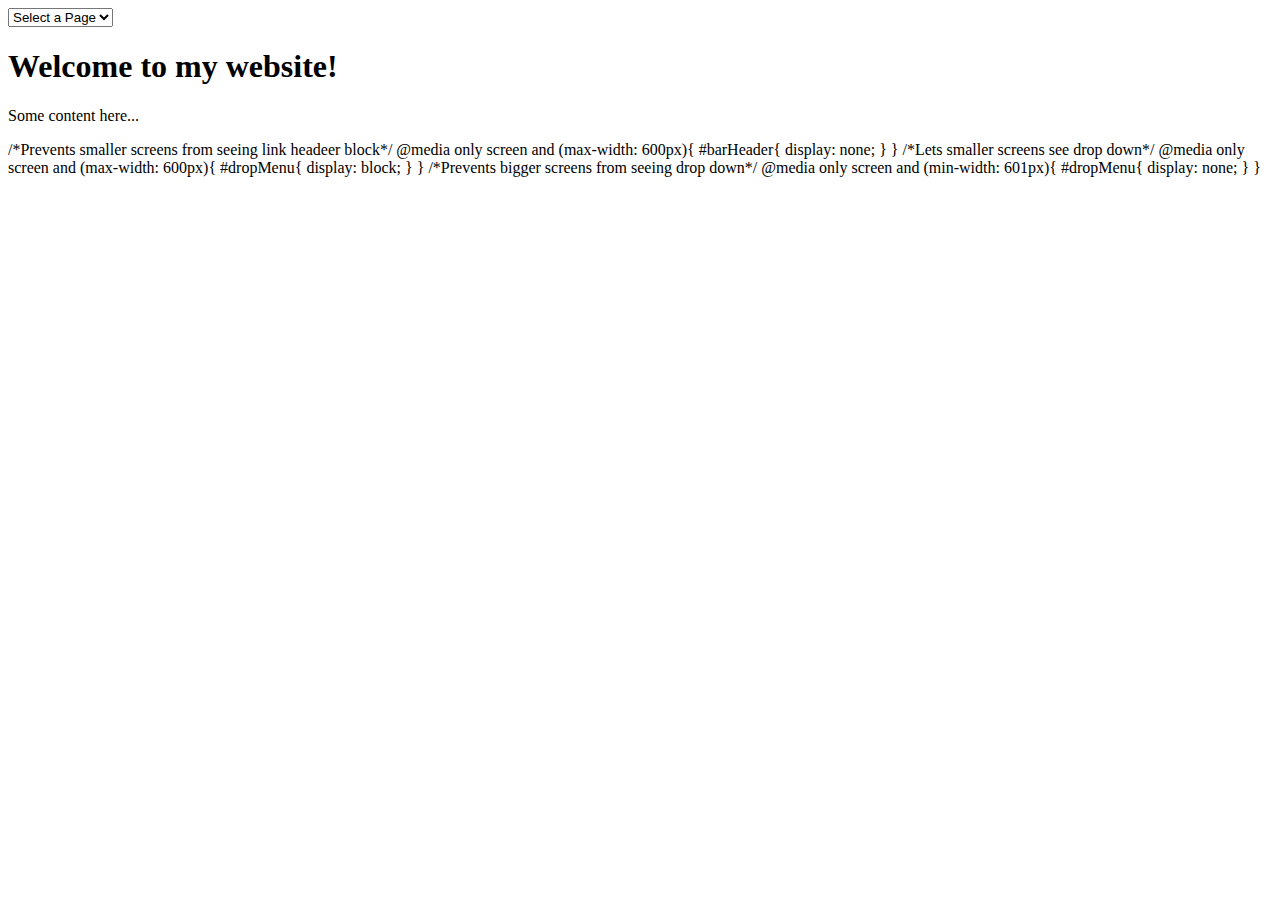
<file: dropdown.html>
<!--All test code as of current-->

<!DOCTYPE html>
<html lang="en-US">
<head>
	<title>My Website</title>
</head>
<body>
	<nav>
		<select onchange="location = this.value;">
			<option value="">Select a Page</option>
			<option value="index.html">Home</option>
			<option value="testing.html">About</option>
			<option value="dropdown.html">Contact</option>
		</select>
	</nav>
	<h1>Welcome to my website!</h1>
	<p>Some content here...</p>
</body>
</html>

/*Prevents smaller screens from seeing link headeer block*/
		@media only screen and (max-width: 600px){
			#barHeader{
				display: none;
			}
		}
		/*Lets smaller screens see drop down*/
		@media only screen and (max-width: 600px){
			#dropMenu{
				display: block;
			}
		}
		/*Prevents bigger screens from seeing drop down*/
		@media only screen and (min-width: 601px){
			#dropMenu{
				display: none;
			}
		}
</file>
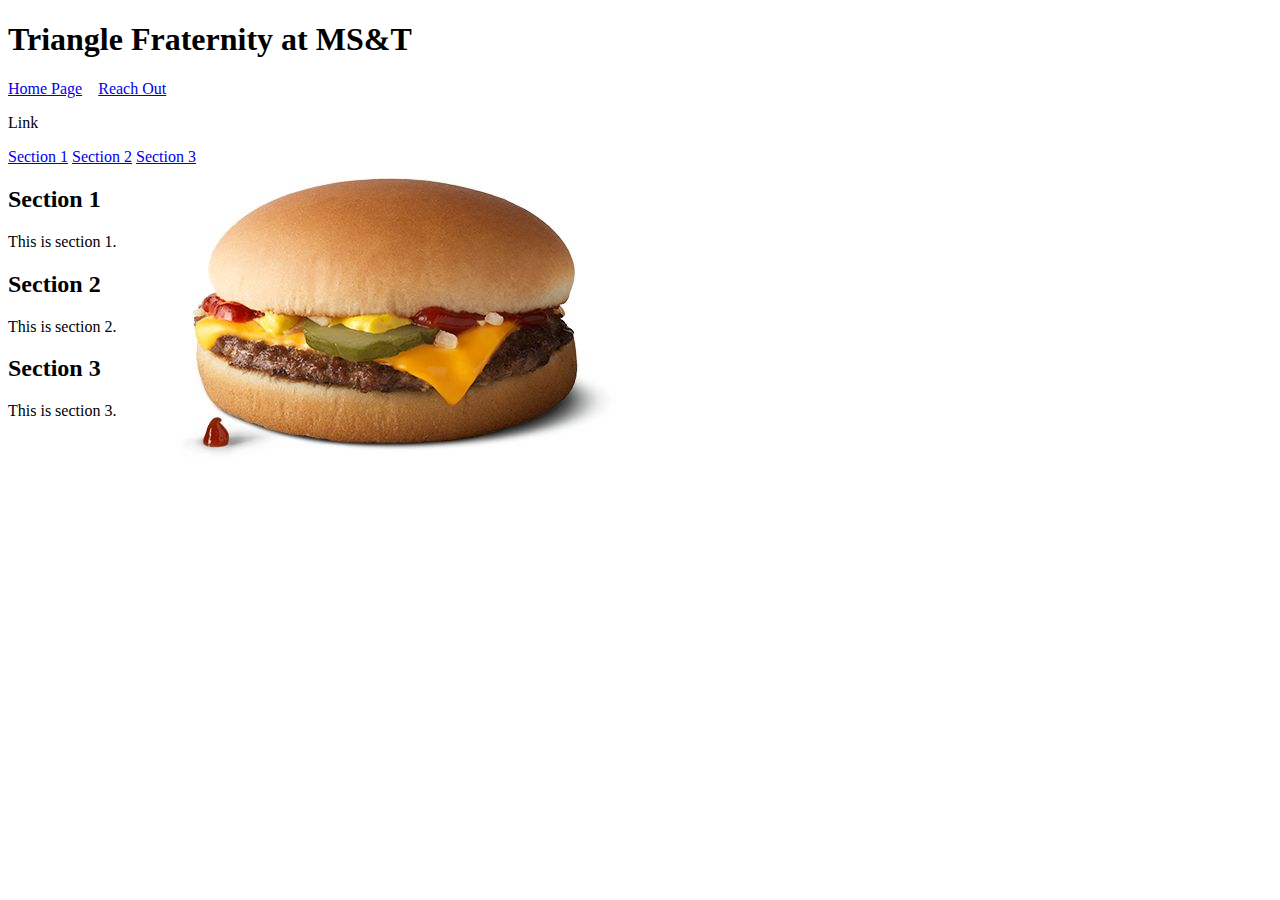
<file: outreach.html>
<!--All test code as of current-->

<!DOCTYPE html>
<html lang="en-US">
<head>
  <meta name="viewport" content="width=device-width, initial-scale=1">
  <style>
    /* Hide the bar with links on screens smaller than 600px */
    @media only screen and (max-width: 600px) {
      #bar {
        display: none;
      }
    }
    /* Show the drop-down menu on screens smaller than 600px */
    @media only screen and (max-width: 600px) {
      #menu {
        display: block;
      }
    }
    /* Hide the drop-down menu on screens larger than 600px */
    @media only screen and (min-width: 601px) {
      #menu {
        display: none;
      }
    }
    body{
        background-image: url("images/cheeseburger.jpg");
        background-repeat: no-repeat;
        background-size: auto;
    }
  </style>
</head>
<body>
    <div id="barHeader">
		<h1>Triangle Fraternity at MS&T</h1>
		<nav>
			<a href="index.html">Home Page</a>&nbsp;&nbsp;&nbsp;
			<a href="outreach.html">Reach Out</a>

			<p>Link</p>
		</nav>
	</div>
  <!-- Bar with links -->
  <div id="bar">
    <a href="#section1">Section 1</a>
    <a href="#section2">Section 2</a>
    <a href="#section3">Section 3</a>
  </div>
  <!-- Drop-down menu -->
  <select id="menu">
    <option value="#section1">Section 1</option>
    <option value="#section2">Section 2</option>
    <option value="#section3">Section 3</option>
  </select>
  <!-- Sections -->
  <div id="section1">
    <h2>Section 1</h2>
    <p>This is section 1.</p>
  </div>
  <div id="section2">
    <h2>Section 2</h2>
    <p>This is section 2.</p>
  </div>
  <div id="section3">
    <h2>Section 3</h2>
    <p>This is section 3.</p>
  </div>
</body>
</html>
</file>
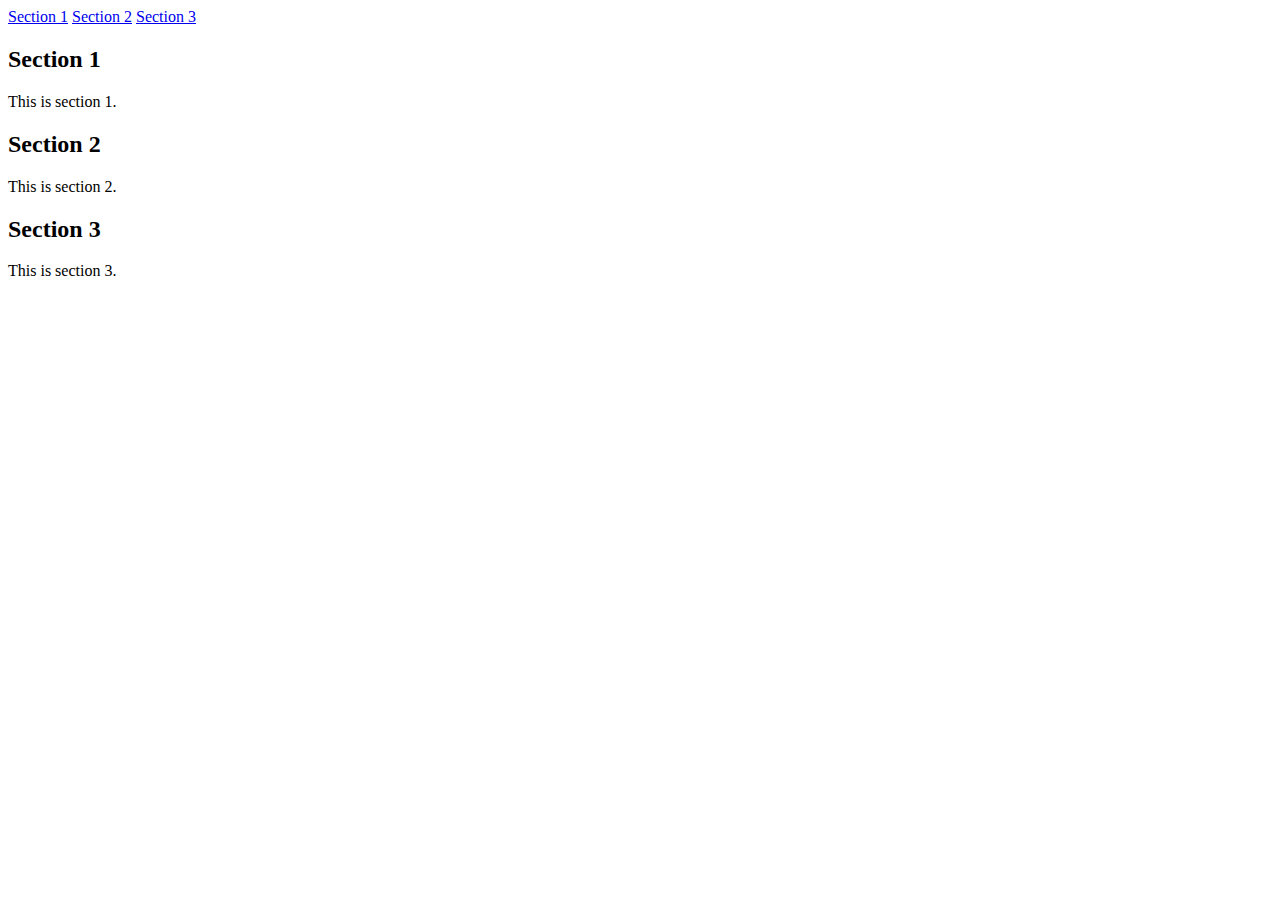
<file: testing.html>
<!--All test code as of current-->

<!DOCTYPE html>
<html lang="en-US">
<head>
  <meta name="viewport" content="width=device-width, initial-scale=1">
  <style>
    /* Hide the bar with links on screens smaller than 600px */
    @media only screen and (max-width: 600px) {
      #bar {
        display: none;
      }
    }
    /* Show the drop-down menu on screens smaller than 600px */
    @media only screen and (max-width: 600px) {
      #menu {
        display: block;
      }
    }
    /* Hide the drop-down menu on screens larger than 600px */
    @media only screen and (min-width: 601px) {
      #menu {
        display: none;
      }
    }
  </style>
</head>
<body>
  <!-- Bar with links -->
  <div id="bar">
    <a href="#section1">Section 1</a>
    <a href="#section2">Section 2</a>
    <a href="#section3">Section 3</a>
  </div>
  <!-- Drop-down menu -->
  <select id="menu">
    <option value="#section1">Section 1</option>
    <option value="#section2">Section 2</option>
    <option value="#section3">Section 3</option>
  </select>
  <!-- Sections -->
  <div id="section1">
    <h2>Section 1</h2>
    <p>This is section 1.</p>
  </div>
  <div id="section2">
    <h2>Section 2</h2>
    <p>This is section 2.</p>
  </div>
  <div id="section3">
    <h2>Section 3</h2>
    <p>This is section 3.</p>
  </div>
</body>
</html>
</file>
